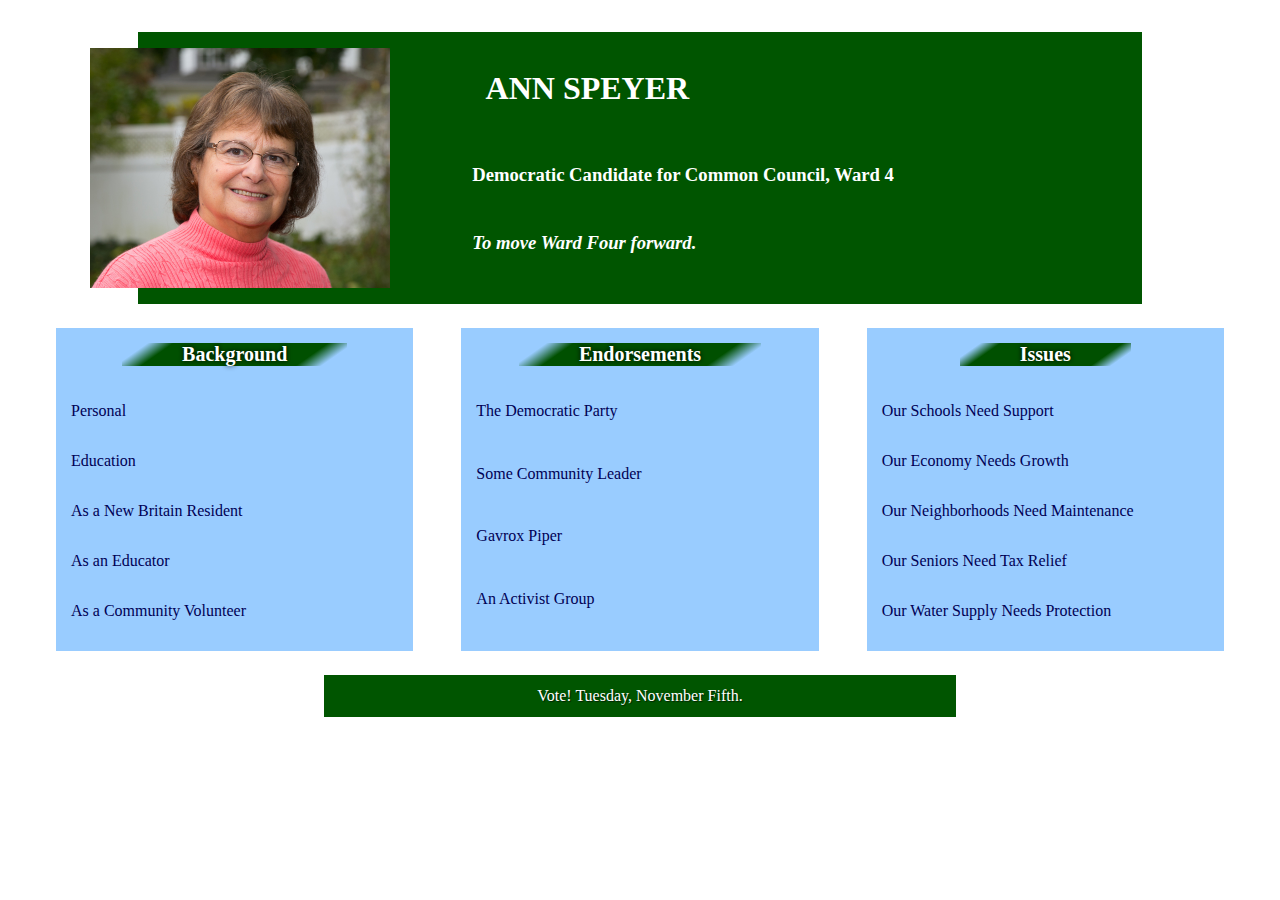
<file: index.html>
<html>
    <head>
        <title>Ann Speyer for New Britain Common Council Ward 4</title>
        <link rel="stylesheet" type="text/css" href="theme.css">
        <link rel="stylesheet" type="text/css" href="front.css">
        <meta charset="utf-8">
    </head>
    <body>
        
        <div class="banner">
            <div class="bannerimage">
                <img src="annspeyer.jpg" width="300" heigh="200">
            </div>
            <div class="bannertext">
	      <h1>ANN SPEYER</h1>
	      <p>Democratic Candidate for Common Council, Ward 4</p>
                <p><i>To move Ward Four forward.</i></p>
            </div>
        </div>
        
        <div class="columns">
            <div class="column">
                <h2>Background</h2>
                <p><a href="background.html#Personal">Personal</a></p>
                <p><a href="background.html#Education">Education</a></p>
                <p><a href="background.html#nb">As a New Britain Resident</a></p>
                <p><a href="background.html#educator">As an Educator</a></p>
                <p><a href="background.html#act">As a Community Volunteer</a></p>
            </div>
            <div class="column">
                <h2>Endorsements</h2>
                <p><a href="endorsements.html#dp">The Democratic Party</a></p>
                <p><a href="endorsements.html#cl">Some Community Leader</a></p>
                <p><a href="endorsements.html#gp">Gavrox Piper</a></p>
                <p><a href="endorsements.html#act">An Activist Group</a></p>
            </div>
            <div class="column">
                <h2>Issues</h2>
                <p><a href="issues.html#schools">Our Schools Need Support</a></p>
                <p><a href="issues.html#economy">Our Economy Needs Growth</a></p>
                <p><a href="issues.html#neigborhoods">Our Neighborhoods Need Maintenance</a></p>
                <p><a href="issues.html#seniors">Our Seniors Need Tax Relief</a></p>
                <p><a href="issues.html#water">Our Water Supply Needs Protection</a></p>
            </div>
        </div>

        <div class="footer">
            Vote!  Tuesday, November Fifth.
        </div>

    </body>
</html>
</file>
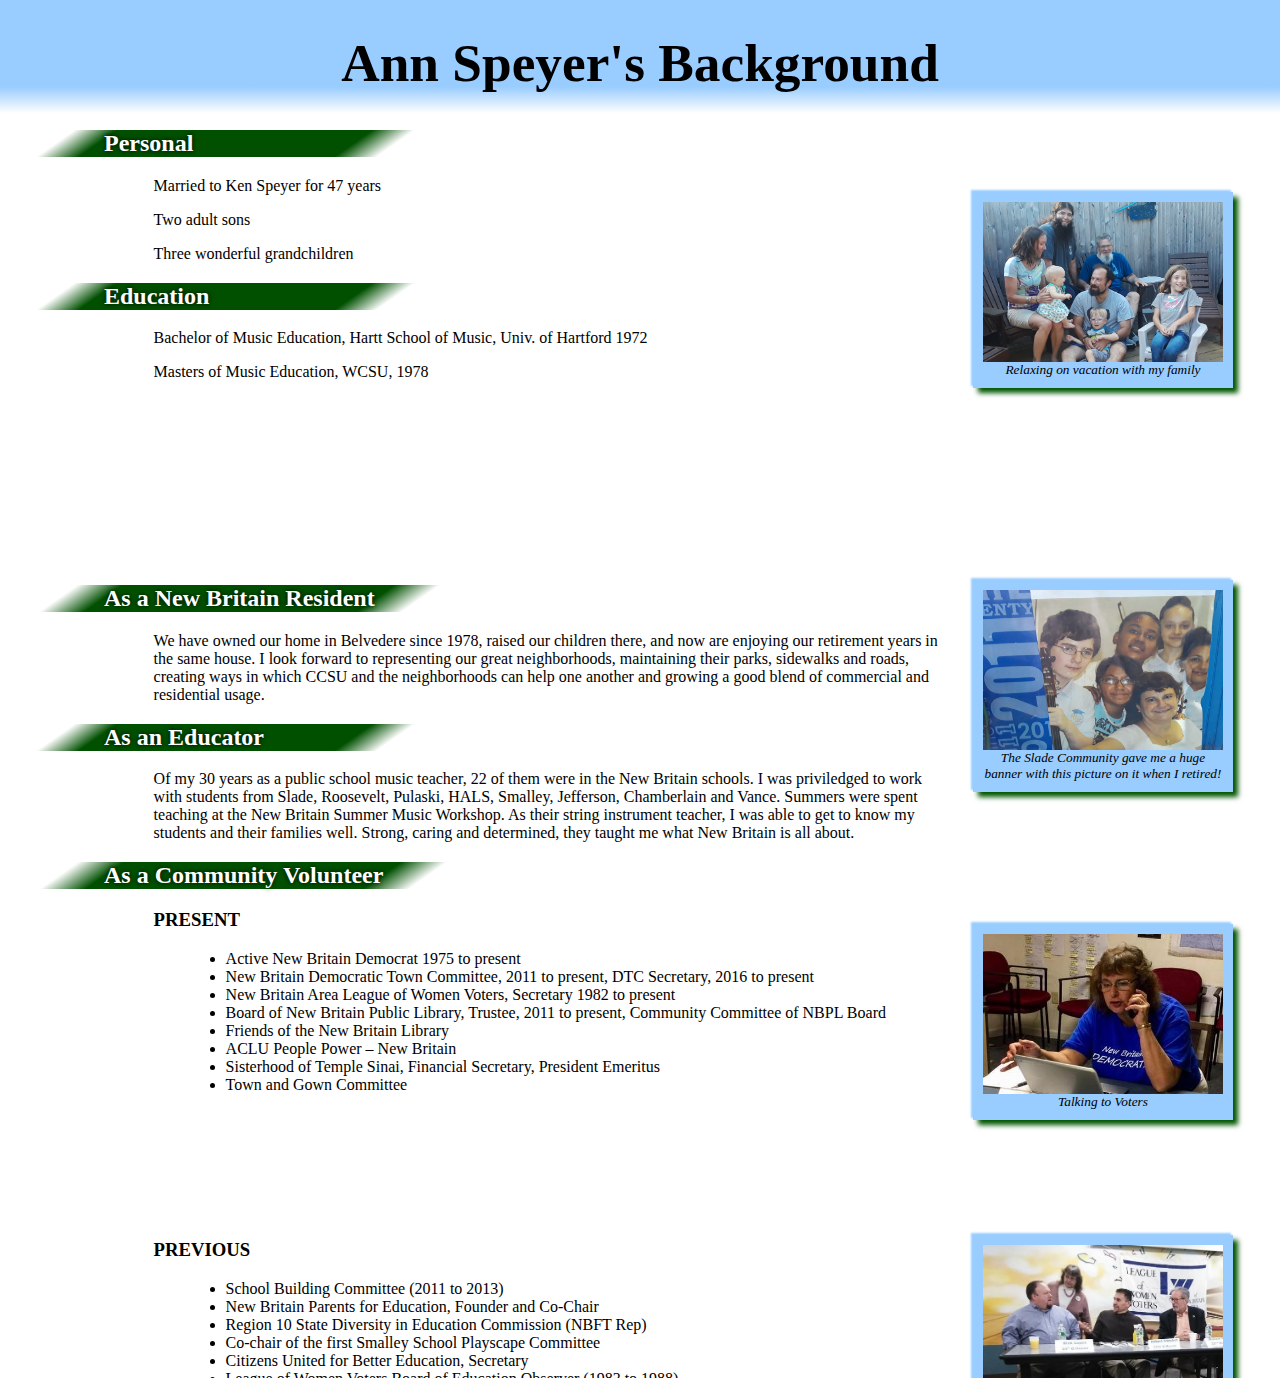
<file: background.html>
<html>
    <head>
        <title>Ann Speyer's Background</title>
        <link rel="stylesheet" type="text/css" href="theme.css">
        <link rel="stylesheet" type="text/css" href="detail.css">
        <meta charset="utf-8">
    </head>
    <body>
        <h1>Ann Speyer's Background</h1>
        
        <h2 id="Personal">Personal</h2> <div class=picturebox><a href="20190815_170541 (3).jpg"><img src="20190815_170541 (3).jpg" width=240 height=160></a>Relaxing on vacation with my family</div>
        <p> Married to Ken Speyer for 47 years
        <p>Two adult sons
        <p>Three wonderful grandchildren

            <h2 id="Education">Education</h2>
            <p>Bachelor of Music Education, Hartt School of Music, Univ. of Hartford 1972
            <p>Masters of Music Education, WCSU, 1978
                
                <div class=pictureatbottom>
                    <div class=spacer></div>
                    <div class=picturebox><a href="Ann with String Players.jpg"><img src="Ann with String Players.jpg" width=240 height=160></a>The Slade Community gave me a huge banner with this picture on it when I retired!</div>


                    <h2 id="nb">As a New Britain Resident</h2> <p>We have owned our home in Belvedere since 1978, raised our children there, and now are enjoying our retirement years in the same house. I look forward to representing our great neighborhoods, maintaining their parks, sidewalks and roads, creating ways in which CCSU and the neighborhoods can help one another and growing a good blend of commercial and residential usage.</p>

                    <h2 id="educator">As an Educator</h2>

                    <p> Of my 30 years as a public school music teacher, 22 of them were in the New Britain schools. I was priviledged to work with students from Slade, Roosevelt, Pulaski, HALS, Smalley, Jefferson, Chamberlain and Vance. Summers were spent teaching at the New Britain Summer Music Workshop.  As their string instrument teacher, I was able to get to know my students and their families well.  Strong, caring and determined, they taught me what New Britain is all about.</p>


                </div>
                
                <h2 id="act">As a Community Volunteer</h2>
                <div class=picturebox><a href="Ann on phone last time running (3).jpg"><img src="Ann on phone last time running (3).jpg" width=240 height=160></a>Talking to Voters</div>
                <h3>PRESENT</h3>
                <ul>
                    <li>Active New Britain Democrat 1975 to present
                    <li>New Britain Democratic Town Committee, 2011 to present, DTC Secretary, 2016 to present
                    <li>New Britain Area League of Women Voters, Secretary 1982 to present
                    <li>Board of New Britain Public Library, Trustee, 2011 to present, Community Committee of NBPL Board
                    <li>Friends of the New Britain Library
                    <li>ACLU People Power – New Britain 
                    <li>Sisterhood of Temple Sinai, Financial Secretary, President Emeritus
                    <li>Town and Gown Committee
                </ul>

                <div class=pictureatbottom>
                    <div class=spacer></div>
                    <div class=picturebox><a href="Preparing to moderate LWV Legislative breakfast (3).jpg"><img src="Preparing to moderate LWV Legislative breakfast (3).jpg" width=240 height=160></a>Preparing to Moderate the 2019 LWV Legislative Breakfast at the Library</div>
                    <h3>PREVIOUS</h3>
                    <ul>
                        <li>School Building Committee (2011 to 2013)
                        <li>New Britain Parents for Education, Founder and Co-Chair
                        <li>Region 10 State Diversity in Education Commission (NBFT Rep)
                        <li>Co-chair of the first Smalley School Playscape Committee
                        <li>Citizens United for Better Education, Secretary
                        <li>League of Women Voters Board of Education Observer (1983 to 1988)
                        <li>Volunteer at Household Hazardous Waste Collection
                        <li>Food Recovery Volunteer for Foodshare and the HRA Osgood Pantry
                        <li>Organizer and/or moderator of numerous community forums on Education and the Community, Charter Reform, Candidate Forums, Annual Legislative Breakfast and LWV Forums on various topics
                    </ul>
                </div>
                
                <script src="https://ajax.googleapis.com/ajax/libs/jquery/3.4.1/jquery.min.js"></script>
                <script>
                 function fix_spacers() {
                     $(".spacer").each(function(){
                         $(this).height( $(this).parent().height() - $(this).next(".picturebox").height() - 10 );
                     });
                 }
                 $(window).resize(fix_spacers);
                 fix_spacers();
                </script>

    </body>
</html>
</file>
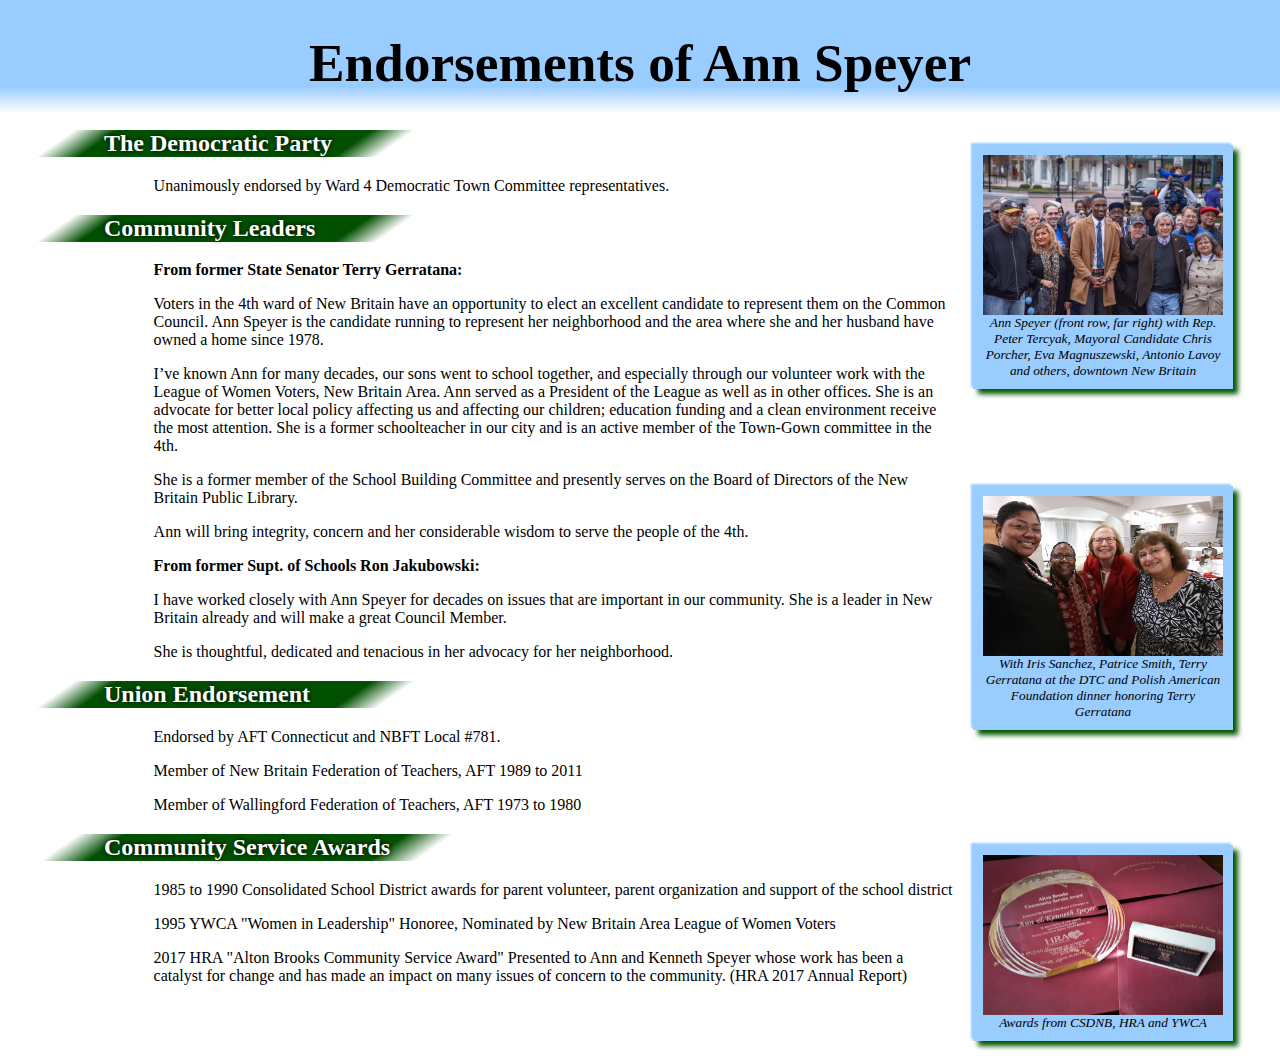
<file: endorsements.html>
<html>
    <head>
        <title>Ann Speyer's Endorsements</title>
        <link rel="stylesheet" type="text/css" href="theme.css">
        <link rel="stylesheet" type="text/css" href="detail.css">
        <meta charset="utf-8">
    </head>
    <body>
        <h1>Endorsements of Ann Speyer</h1>

        <div class="picturebox">
            <a href="together.jpg"><img src="together.jpg" height="160" width="240"></a>
            Ann Speyer (front row, far right) with Rep. Peter Tercyak, Mayoral Candidate Chris Porcher, Eva Magnuszewski, Antonio Lavoy and others, downtown New Britain
        </div>

        <h2 id="dp">The Democratic Party</h2>

        <p>Unanimously endorsed by Ward 4 Democratic Town Committee representatives.</p>
        
        <h2 id="cl">Community Leaders</h2>

        <p><b>From former State Senator Terry Gerratana:</p></b>
<p>Voters in the 4th ward of New Britain have an opportunity to elect an excellent candidate to represent them on the Common Council. 
Ann Speyer is the candidate running to represent her neighborhood and the area where she and her husband have owned a home since 1978.</p>
<p>I’ve known Ann for many decades, our sons went to school together, and especially through our volunteer work with the League of Women Voters, New Britain Area. Ann served as a President of the League as well as in other offices. She is an advocate for better local policy affecting us and affecting our children; education funding and a clean environment receive the most attention. She is a former schoolteacher in our city and is an active member of the Town-Gown committee in the 4th.<div class="picturebox">
            <a href="Terry, Iris, Patrice (3).jpg"><img src="Terry, Iris, Patrice (3).jpg" height="160" width="240"></a>
            With Iris Sanchez, Patrice Smith, Terry Gerratana at the DTC and Polish American Foundation dinner honoring Terry Gerratana</div> <p>She is a former member of the School Building Committee and presently serves on the Board of Directors of the New Britain Public Library.</p>
            <p>Ann will bring integrity, concern and her considerable wisdom to serve the people of the 4th.</p>
        <p><b>From former Supt. of Schools Ron Jakubowski:</b></p>
       <p>I have worked closely with Ann Speyer for decades on issues that are important in our community. She is a leader in New Britain already and will make a great Council Member.</p> <p>She is thoughtful, dedicated and tenacious in her advocacy for her neighborhood.</p>
        
                  <h2 id="union">Union Endorsement</h2>
    <p> Endorsed by AFT Connecticut and NBFT Local #781.</p>
    <p> Member of New Britain Federation of Teachers, AFT  1989 to 2011</p>
    <p> Member of Wallingford Federation of Teachers, AFT  1973 to 1980</p>
            <div class="picturebox"><a href="awards (3).jpg"><img src="awards (3).jpg" height="160" width="240"></a>Awards from CSDNB, HRA and YWCA</div>
        </div><h2 id="csa">Community Service Awards</h2>
        <p>1985 to 1990 Consolidated School District awards for parent volunteer, parent organization and support of the school district</p>
        <p>1995 YWCA "Women in Leadership" Honoree, Nominated by New Britain Area League of Women Voters</p>
            <p>2017 HRA "Alton Brooks Community Service Award" Presented to Ann and Kenneth Speyer whose work has been a catalyst for change and has made an impact on many issues of concern to the community. (HRA 2017 Annual Report)
    </body>
</html>
</file>
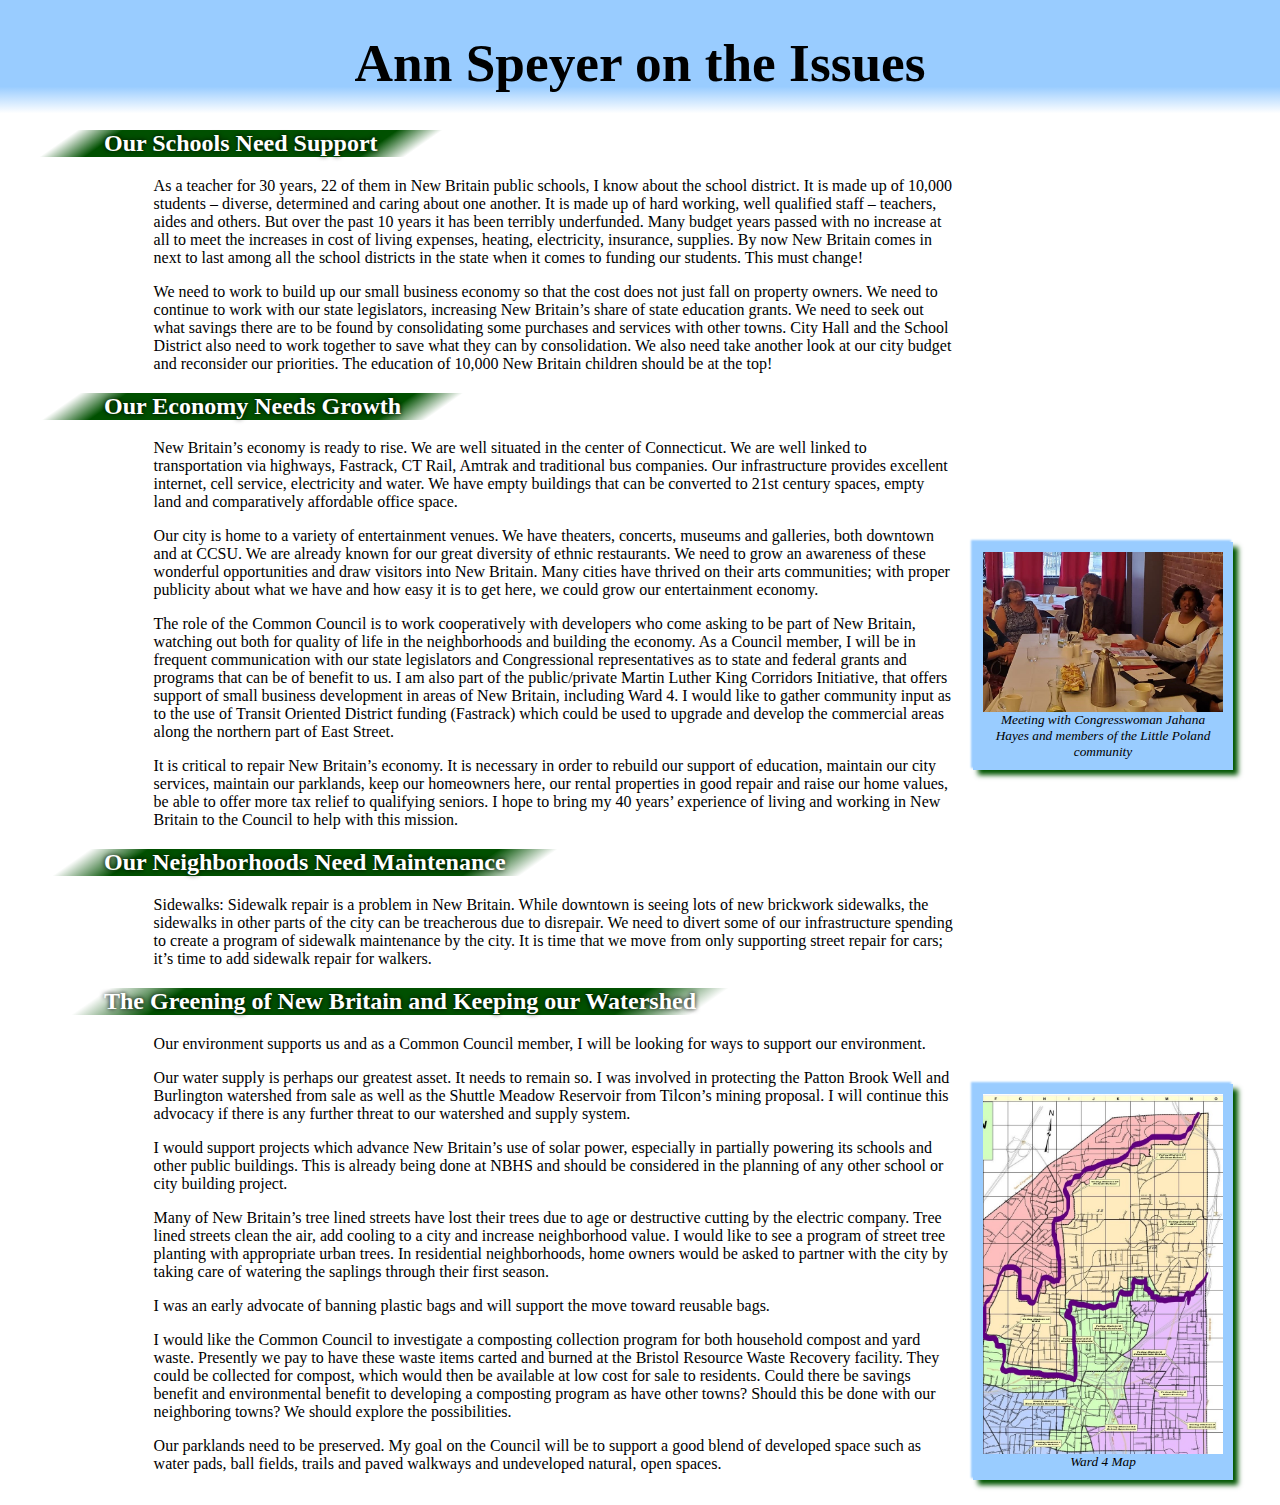
<file: issues.html>
<html>
    <head>
        <title>Ann Speyer on the Issues</title>
        <link rel="stylesheet" type="text/css" href="theme.css">
        <link rel="stylesheet" type="text/css" href="detail.css">
        <meta charset="utf-8">
    </head>
    <body>
        <h1>Ann Speyer on the Issues</h1>

        <h2 id="schools">Our Schools Need Support</h2>
        
        <p>As a teacher for 30 years, 22 of them in New Britain public schools, I know about the school district.  It is made up of 10,000 students – diverse, determined and caring about one another.  It is made up of hard working, well qualified staff – teachers, aides and others.  But over the past 10 years it has been terribly underfunded.  Many budget years passed with no increase at all to meet the increases in cost of living expenses, heating, electricity, insurance, supplies. By now New Britain comes in next to last among all the school districts in the state when it comes to funding our students.  This must change!</p>
<p>We need to work to build up our small business economy so that the cost does not just fall on property owners.  We need to continue to work with our state legislators, increasing New Britain’s share of state education grants.  We need to seek out what savings there are to be found by consolidating some purchases and services with other towns.  City Hall and the School District also need to work together to save what they can by consolidation. We also need take another look at our city budget and reconsider our priorities.  The education of 10,000 New Britain children should be at the top!</p> 

        <h2 id="economy">Our Economy Needs Growth</h2>

        <p>New Britain’s economy is ready to rise.  We are well situated in the center of Connecticut. We are well linked to transportation via highways, Fastrack, CT Rail, Amtrak and traditional bus companies.  Our infrastructure provides excellent internet, cell service, electricity and water.  We have empty buildings that can be converted to 21st century spaces, empty land and comparatively affordable office space.</p>

<div class=picturebox><a href="mtg with Hayes (2).jpg"><img src="mtg with Hayes (2).jpg" width=240 height=160></a>Meeting with Congresswoman Jahana Hayes and members of the Little Poland community</div> 
        <p>Our city is home to a variety of entertainment venues.  We have theaters, concerts, museums and galleries, both downtown and at CCSU. We are already known for our great diversity of ethnic restaurants.  We need to grow an awareness of these wonderful opportunities and draw visitors into New Britain.  Many cities have thrived on their arts communities; with proper publicity about what we have and how easy it is to get here, we could grow our entertainment economy.</p>
        <p>The role of the Common Council is to work cooperatively with developers who come asking to be part of New Britain, watching out both for quality of life in the neighborhoods and building the economy.  As a Council member, I will be in frequent communication with our state legislators and Congressional representatives as to state and federal grants and programs that can be of benefit to us.  I am also part of the public/<wbr>private Martin Luther King Corridors Initiative, that offers support of small business development in areas of New Britain, including Ward 4.  I would like to gather community input as to the use of Transit Oriented District funding (Fastrack) which could be used to upgrade and develop the commercial areas along the northern part of East Street.</p>
        <p>It is critical to repair New Britain’s economy.  It is necessary in order to rebuild our support of education, maintain our city services, maintain our parklands, keep our homeowners here, our rental properties in good repair and raise our home values, be able to offer more tax relief to qualifying seniors.   I hope to bring my 40 years’ experience of living and working in New Britain to the Council to help with this mission.</p>
       
        <h2 id="neigborhoods">Our Neighborhoods Need Maintenance</h2>
        <p>Sidewalks: Sidewalk repair is a problem in New Britain.  While downtown is seeing lots of new brickwork sidewalks, the sidewalks in other parts of the city can be treacherous due to disrepair.  We need to divert some of our infrastructure spending to create a program of sidewalk maintenance by the city.  It is time that we move from only supporting street repair for cars; it’s time to add sidewalk repair for walkers.</p>


        <h2 id="seniors">The Greening of New Britain and Keeping our Watershed</h2>

<p>Our environment supports us and as a Common Council member, I will be looking for ways to support our environment.</p><div class=picturebox><a href="WardMap.jpg"><img src="WardMap.jpg" width=240 height=360></a>Ward 4 Map</div>
        <p>Our water supply is perhaps our greatest asset.  It needs to remain so.  I was involved in protecting the Patton Brook Well and Burlington watershed from sale as well as the Shuttle Meadow Reservoir from Tilcon’s mining proposal.  I will continue this advocacy if there is any further threat to our watershed and supply system.</p>
        <p>I would support projects which advance New Britain’s use of solar power, especially in partially powering its schools and other public buildings. This is already being done at NBHS and should be considered in the planning of any other school or city building project.</p>
        <p>Many of New Britain’s tree lined streets have lost their trees due to age or destructive cutting by the electric company.  Tree lined streets clean the air, add cooling to a city and increase neighborhood value.  I would like to see a program of street tree planting with appropriate urban trees.  In residential neighborhoods, home owners would be asked to partner with the city by taking care of watering the saplings through their first season.</p>
        <p>I was an early advocate of banning plastic bags and will support the move toward reusable bags.</p>
        <p>I would like the Common Council to investigate a composting collection program for both household compost and yard waste.  Presently we pay to have these waste items carted and burned at the Bristol Resource Waste Recovery facility. They could be collected for compost, which would then be available at low cost for sale to residents.   Could there be savings benefit and environmental benefit to developing a composting program as have other towns?  Should this be done with our neighboring towns? We should explore the possibilities.</p>
        <p>Our parklands need to be preserved.  My goal on the Council will be to support a good blend of developed space such as water pads, ball fields, trails and paved walkways and undeveloped natural, open spaces.</p>



    </body>
</html>
</file>
<file: theme.css>
body {
    margin: 2em;
}

h2 {
    background: linear-gradient(145deg,
                                rgba(0,80,0,0) 0%,
                                rgba(0,80,0,0) 10%,
                                rgba(0,80,0,1) 20%,
                                rgba(0,80,0,1) 80%,
                                rgba(0,80,0,0) 90%,
                                rgba(0,80,0,0) 100%);
    color: white;
    text-shadow: 0 0 5px black;
    padding: 0 3em;
}
                                
h2 a {
    color: white;
    text-decoration: none;
}


div.smalltext {
    font-size: 8pt;
    color: #777;
    margin-top: 0.5in;
    text-align: center;
}
</file>
<file: front.css>
div.banner {
    background: #050;
    font-weight: bold;
    margin: auto;
    width: 80%;
    min-height: 240px;
    padding: 1em;
    display: flex;
    flex-flow: row;
}

div.bannerimage {
    flex: initial;
}

div.banner img {
    float: left;
    top: 50%;
    left: -4em;
    margin-top: -120px;
    position: relative;
}

div.bannertext {
    display: flex;
    flex-flow: column;
}

div.bannerimage {
    vertical-align: center;
}

div.bannertext p {
    flex: auto;
    color: #fff;
    font-size: 14pt;
    margin: 0.7em 1em;
}

div.bannertext h1 {
    flex: auto;
    color: #fff;
    margin: 0.7em 1em;
}

div.columns {
    display: flex;
    flex-flow: row;
    margin: auto;
}

div.column {
    display: flex;
    flex-flow: column;
    background: #9cf;
    flex: 1;
    margin: 1.5em;
    padding: 15px;
}

div.column h2 {
    flex: initial;
    margin: auto;
    margin-bottom: 1em;
    font-size: 15pt;
}

div.column p {
    flex: auto;
}

div.column p a { 
    font-size: 12pt;
    text-decoration: none;
    color: #005;
}

div.footer {
    background: #050;
    color: white;
    margin: auto;
    text-align: center;
    font-size: 12pt;
    width: 50%;
    padding: .75em;
    text-shadow: 1px 1px 1px #020;
}

@media (max-width: 800px) {
    div.banner {
        flex-flow: column;
    }
    div.banner img {
        top: 0px;
        margin-top: 0px;
        left: 50%;
        margin-left: -150px;
    }
    div.columns {
        flex-flow: column;
    }
}

div.smalltext {
    font-size: 8pt;
    color: #777;
    margin-top: 0.5in;
    text-align: center;
}
</file>
<file: detail.css>
body {
    background: linear-gradient(180deg, #9cf 65pt, white 85pt);
}

h1 {
    text-align: center;
    font-size: 40pt;
}

h2 {
    display: table;
    min-width: 20%;
}

p {
    max-width: 50em;
    margin-left: 10%;
}

h3 {
    margin-left: 10%;
}

blockquote {
    max-width: 50em;
    margin-left: 10%;
    font-size: 15pt;
}

ul {
    margin-left: calc( 10% + 2em );
}

blockquote:before {
    content:  "\201c";
    font-size: 20pt;
    opacity: 0.5;
}

blockquote:after {
    content:  "\201d";
    font-size: 20pt;
    opacity: 0.5;
}

div.picturebox {
    float: right;
    background: #9cf;
    padding: 10px;
    margin: 15px;
    text-align: center;
    font-style: italic;
    width: 240px;
    font-size: 10pt;
    box-shadow: -2px -2px 2px 0px #9cf,
                5px 5px 5px 0px #050;
}
div.picturebox img {
    display: block;
}

div.indented {
    margin-left: 3em;
}
</file>
